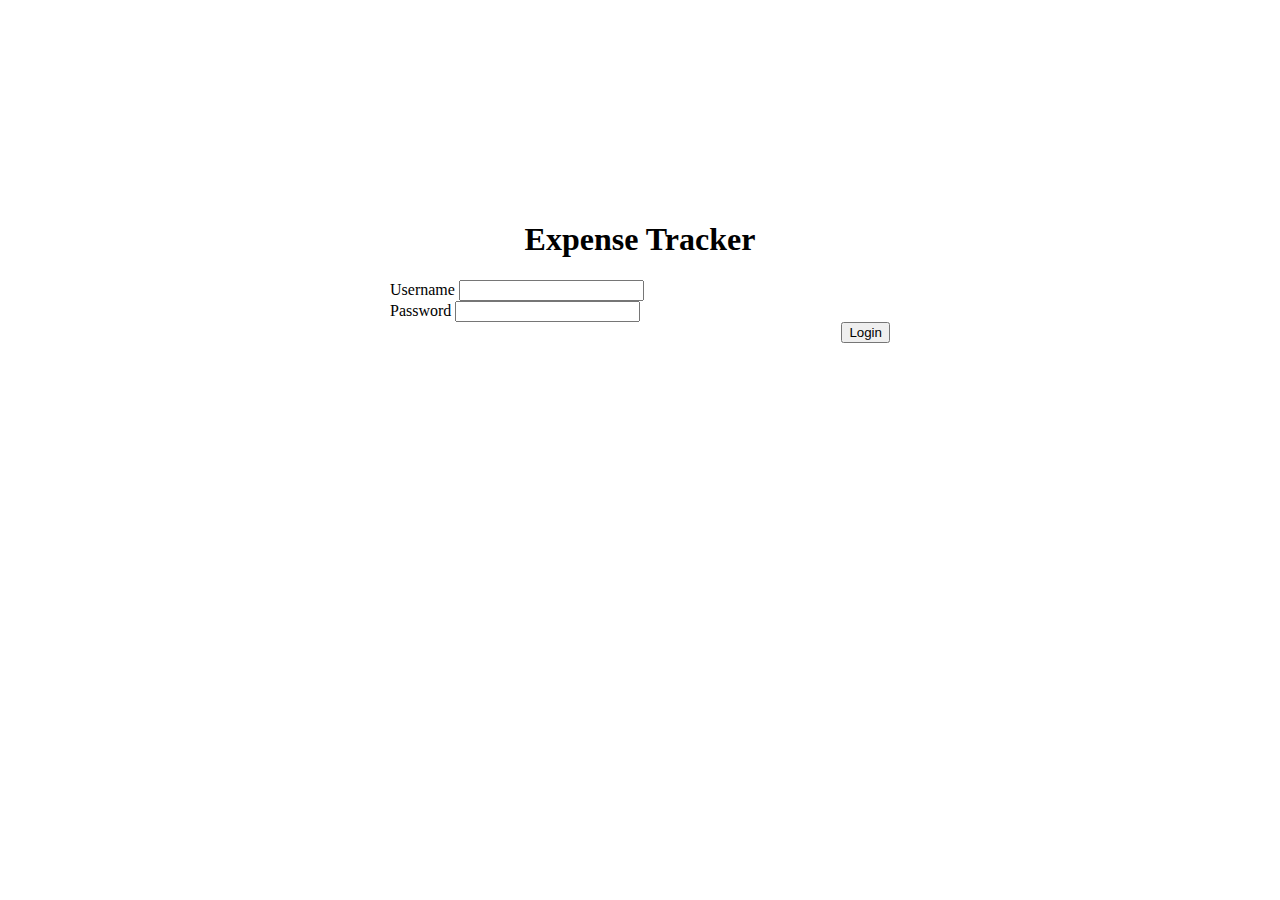
<file: ui/login.html>
<!doctype html>
<html lang="en">
  <head>
    <meta charset="utf-8">
    <meta name="viewport" content="width=device-width, initial-scale=1">
    <link href="https://cdn.jsdelivr.net/npm/bootstrap@5.0.2/dist/css/bootstrap.min.css" rel="stylesheet" integrity="sha384-EVSTQN3/azprG1Anm3QDgpJLIm9Nao0Yz1ztcQTwFspd3yD65VohhpuuCOmLASjC" crossorigin="anonymous">
    <link href="css/style.css" rel="stylesheet">

    <title>Expense Tracker</title>
  </head>
  <body>
      <div class="content me-login-form">
        <h1 class="me-to-center">Expense Tracker</h1>
        <div class="alert alert-danger" role="alert" id="login-error">
            <span></span>
        </div>
        <form id="loginForm">
            <div class="mb-3">
              <label for="exampleInputEmail1" class="form-label">Username</label>
              <input type="email" class="form-control" id="username" aria-describedby="usernameHelp">
            </div>
            <div class="mb-3">
              <label for="password" class="form-label">Password</label>
              <input type="password" class="form-control" id="password">
            </div>
            <div class="mb-3 me-to-right">
                <button type="button" class="btn btn-primary" id="login-button">Login</button>
            </div>
          </form>
      </div>
    
      

    <script src="https://cdn.jsdelivr.net/npm/bootstrap@5.0.2/dist/js/bootstrap.bundle.min.js" integrity="sha384-MrcW6ZMFYlzcLA8Nl+NtUVF0sA7MsXsP1UyJoMp4YLEuNSfAP+JcXn/tWtIaxVXM" crossorigin="anonymous"></script>
    <script src="https://code.jquery.com/jquery-3.6.0.min.js" integrity="sha256-/xUj+3OJU5yExlq6GSYGSHk7tPXikynS7ogEvDej/m4=" crossorigin="anonymous"></script>
    <script src="./js/app.js"></script>
</body>
</html>
</file>
<file: ui/css/style.css>
.me-login-form{
    width:500px;
    position: absolute;
    top:50%;
    left:50%;
    margin-left:-250px;
    margin-top:-250px;

}

.me-to-right{text-align:right}
.me-to-center{text-align:center}
.me-hide{visibility:hidden}
.me-show{visibility:visible}
.me-content{padding:10px}
.me-top-bar{padding-bottom: 20px;}
.me-top-bar h2 {width:400px; display: inline-block;}
.me-top-bar button {display: inline-block; float: right }
.me-color-orange{color:green}
.me-color-red{color:red}
.poi{cursor:pointer}

.dataTable td:nth-child(3) {
    text-align: right;
 }

 .dataTable td:nth-child(7) {
    text-align: right;
 }

 .dataTable td:nth-child(9) {
    text-align: center;
 }

 .page-item.active .page-link {
    background-color: rgb(86, 150, 119) !important;
    border: 1px solid rgb(101, 162, 133);
}
.page-link {
    color: rgb(102, 121, 104) !important;
}

.data-layer-charts{display: inline-block; width:22%; padding:10px;float:left}
.data-layer-tbl{display: inline-block; width:50%; padding:10px;float:left}
</file>
